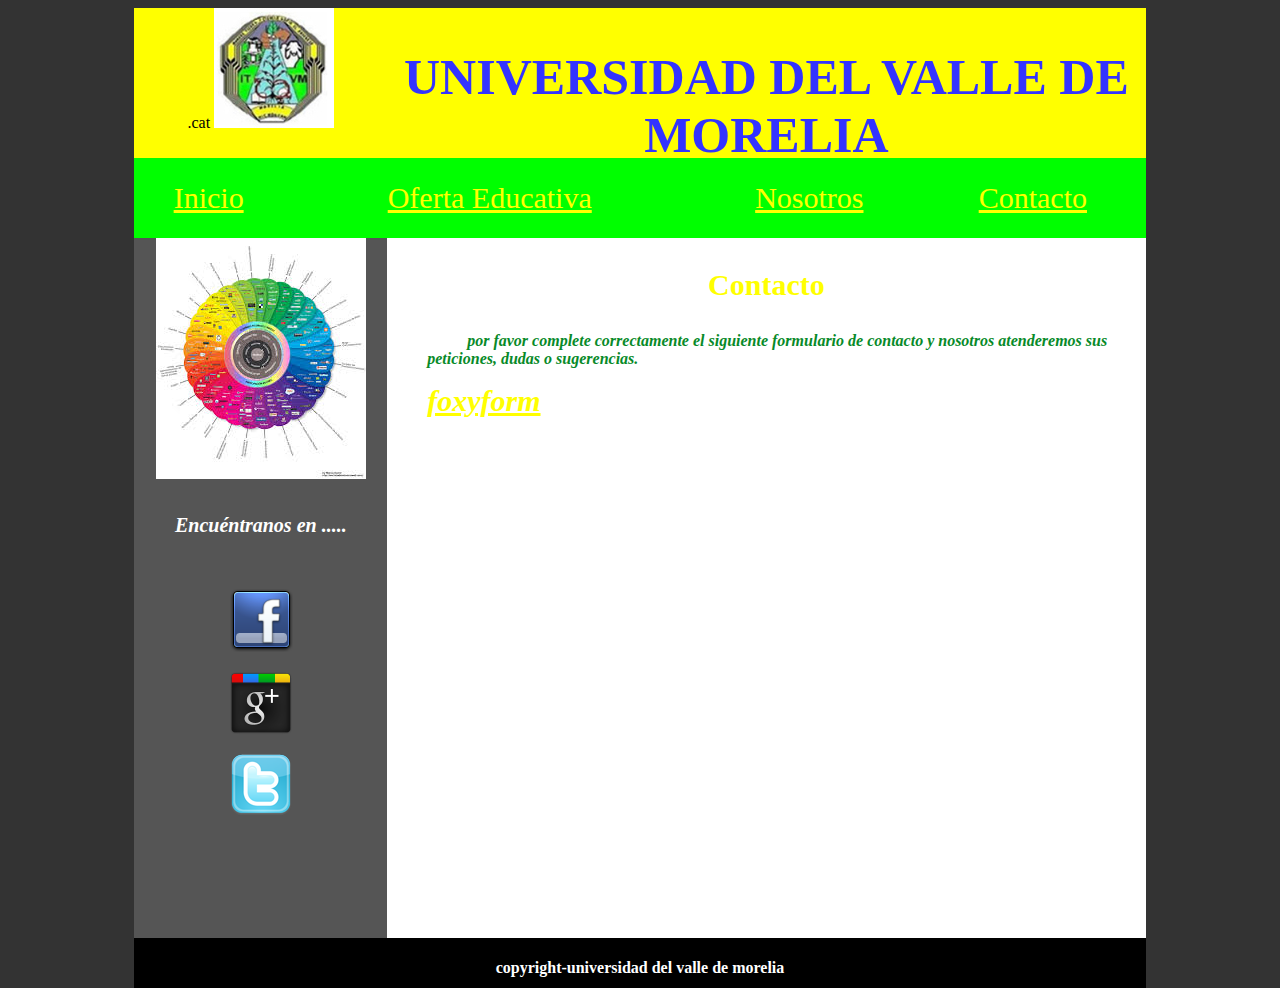
<file: contacto.html>
<html>
<head>
<title> Universidad del Valle de Morelia </title>
<link href="css/estilos.css" rel="stylesheet">
</head>
<body>
<div class="contenedor">
<div class="cabeza">
   <div class="logotipo">.cat
     <img src="img/logo.jpg">
   </div>
   <div class="titulo">
     <h1>UNIVERSIDAD DEL VALLE DE MORELIA</h1>
   </div>

</div>

<div class="navegacion">

<table width="100%" align="center" class="tablanav">
<tr align="center">
<td>
    <a href="index.html"> Inicio </a>
</td>

<td>
    <a href="oferta.html"> Oferta Educativa </a>
</td>

<td>

    <a href="nosotros.html"> Nosotros </a>
</td>

<td>
    <a href="contacto.html"> Contacto </a>
</td>
</table>


</div>

<div class="lateral">
<img src="img/redes.jpg">
<br/>
<br/>
<h2>Encu&eacute;ntranos en .....</h2>
<br/>
<br/>

<a href="http://facebook.com/" target="_blank"><img src="img/facebook.png"></a>
<br/>
<br/>


<a href="http://google.com/" target="_blank"><img src="img/google.png"></a>
<br/>
<br/>

<a href="http://twitter.com/" target="_blank"><img src="img/twitter.png"></a>

<br/>
<br/>

</div>

<div class="principal">
<p class="cat"> Contacto</p>
<p class="texto">
<ul>
<p> por favor complete correctamente el siguiente formulario de contacto y nosotros atenderemos sus peticiones, dudas o sugerencias.</p> 
<!-- Do not change the code! -->
<a id="foxyform_embed_link_859896" href="http://www.foxyform.com/">foxyform</a>
<script type="text/javascript">
(function(d, t){
   var g = d.createElement(t),
       s = d.getElementsByTagName(t)[0];
   g.src = "http://www.foxyform.com/js.php?id=859896&sec_hash=7e916017efe&width=350px";
   s.parentNode.insertBefore(g, s);
}(document, "script"));
</script>
<!-- Do not change the code! -->



</div>

<div class="pie">
<h4> copyright-universidad del valle de morelia </h4>
</div>

















</div>
</body>
</html>
</file>
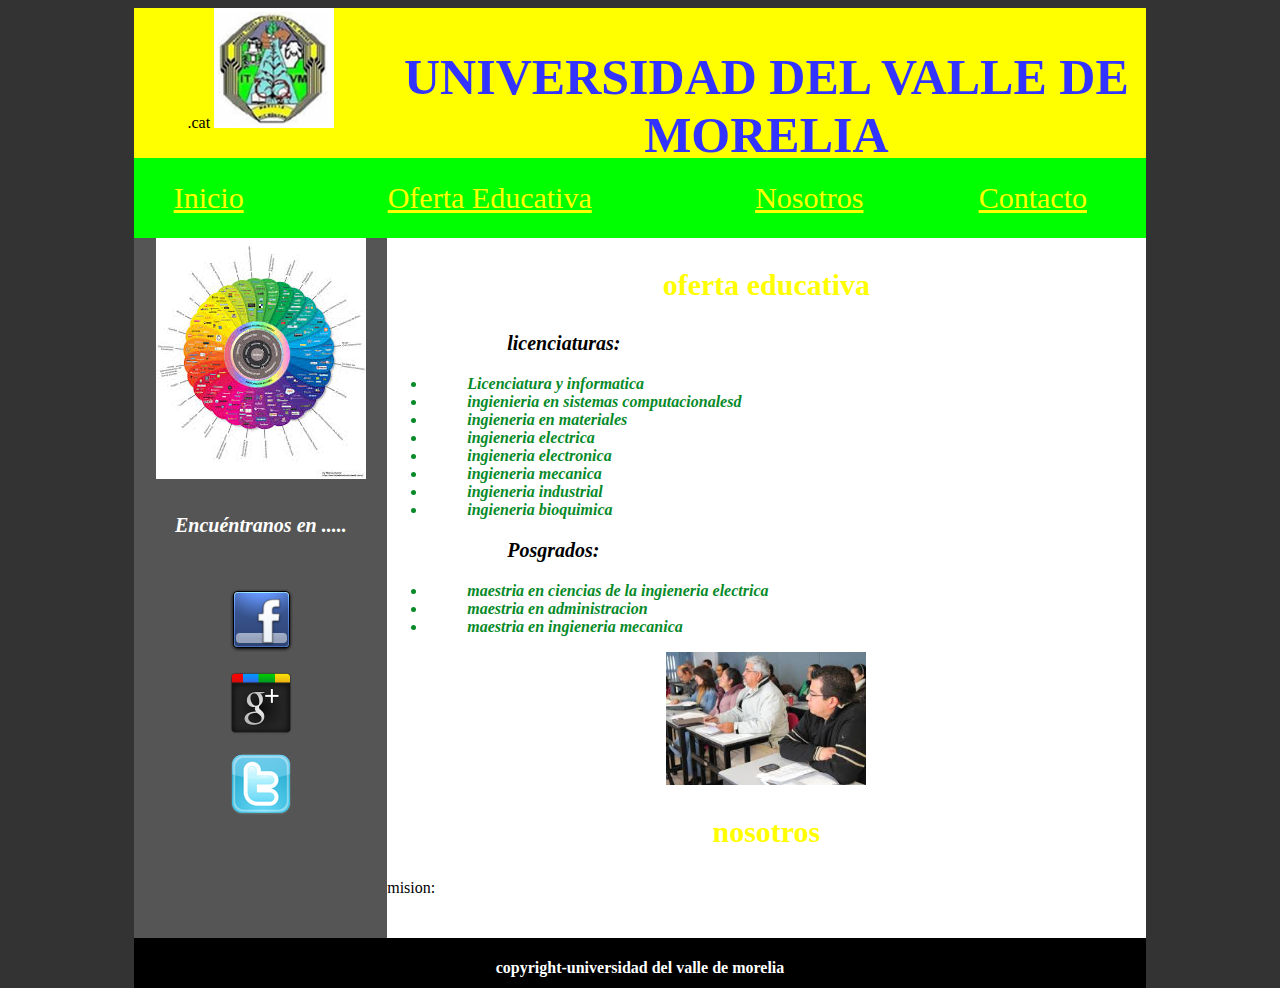
<file: oferta.html>
<html>
<head>
<title> Universidad del Valle de Morelia </title>
<link href="css/estilos.css" rel="stylesheet">
</head>
<body>
<div class="contenedor">
<div class="cabeza">
   <div class="logotipo">.cat
     <img src="img/logo.jpg">
   </div>
   <div class="titulo">
     <h1>UNIVERSIDAD DEL VALLE DE MORELIA</h1>
   </div>

</div>

<div class="navegacion">

<table width="100%" align="center" class="tablanav">
<tr align="center">
<td>
    <a href="index.html"> Inicio </a>
</td>

<td>
    <a href="oferta.html"> Oferta Educativa </a>
</td>

<td>

    <a href="nosotros.html"> Nosotros </a>
</td>

<td>
    <a href="contacto.html"> Contacto </a>
</td>
</table>


</div>

<div class="lateral">
<img src="img/redes.jpg">
<br/>
<br/>
<h2>Encu&eacute;ntranos en .....</h2>
<br/>
<br/>

<a href="http://facebook.com/" target="_blank"><img src="img/facebook.png"></a>
<br/>
<br/>


<a href="http://google.com/" target="_blank"><img src="img/google.png"></a>
<br/>
<br/>

<a href="http://twitter.com/" target="_blank"><img src="img/twitter.png"></a>

<br/>
<br/>

</div>

<div class="principal">
<p class="cat">oferta educativa </p>
<p class="titulo2">
licenciaturas:
<td><br></td>

<ul>
<li>Licenciatura y informatica</li>
<li>ingienieria en sistemas computacionalesd</li>
<li>ingieneria en materiales</li>
<li>ingieneria electrica </li>
<li>ingieneria electronica</li>
<li>ingieneria mecanica</li>
<li>ingieneria industrial</li>
<li>ingieneria bioquimica</li>
</ul>
</p>

<p class="titulo2">
Posgrados:
<td><br></td>
<ul>
<li>maestria en ciencias de la ingieneria electrica</li>
<li>maestria en administracion</li>
<li>maestria en ingieneria mecanica</li>
</ul>
</p>

<p align="center"><img src="img/posgrados.jpg" width="200" heigth="200"></p>

<p class="cat">nosotros </p>
<p class="titulo3">
mision:
<td><br></td>



</div>

<div class="pie">
<h4> copyright-universidad del valle de morelia </h4>
</div>

















</div>
</body>
</html>
</file>
<file: css/estilos.css>
body{
background-color:#333;
}
.contenedor{
margin:0 auto;
width:80%;
}
.cabeza{
width:100%;
height:150px;
background-color:#ff0;
float:left;
}
.navegacion{
width:100%;
height:80px;
background-color:#0f0;
float:left;
}
.lateral{
width:25%;
height:700px;
background-color:#555;
float:left;
text-align:center;
}
.principal{
width:75%;
height:700px;
background-color:#fff;
float:left;
}
.pie{
width:100%;
height:50px;
background-color:#000;
float:left;
}
.logotipo{
width:25%;
text-align:center;
float:left;
}

.titulo{
width:75%;
text-align:center;
float:left;
}

h1{
font-size:50px;
margin-top:40px;
color:#33f;
}

h2{
color:#fff;
font-style:italic;
font-size:20px;
}

.tablanav{
margin-top:20px;
}

a:link{
color:#ff0;
font-size:30px;
font-weigh:bold;
font-style:underline;
font-family:verdana;
}

a:hover{
color:#338;
font-size:31px;
font-weigh:bold;
}

a:visited{
color:#555;
font-size:30px;
font-weigh:bold;
font-style:underline;

}
.cat{
text-align:center;
color:#ff0;
font-size:30px;
font-weight:bold;
}
.texto{
texto-align:justify;
text-indent:40px;
font-style:italic;
font-size:16px;
font-weight:bold;
color:#282;
margin-right:30px;
margin-left:30px;
}
.centro{
text-align:center;
}
.vinc{
text-align:center;
}
.vinc a:link{
color:#00f;
font-size:15px;
}
h4{
color:#fff;
text-align:center;
}
ul{
text-indent:40px;
font-style:italic;
font-size:16px;
font-weight:bold;
color:#088A29;
}
.titulo2{
text-indent:70px;
font-style:italic;
font-size:20px;
font-weight:bold;
color:#000000;
margin-right:50px;
margin-left:50px;
}
</file>
